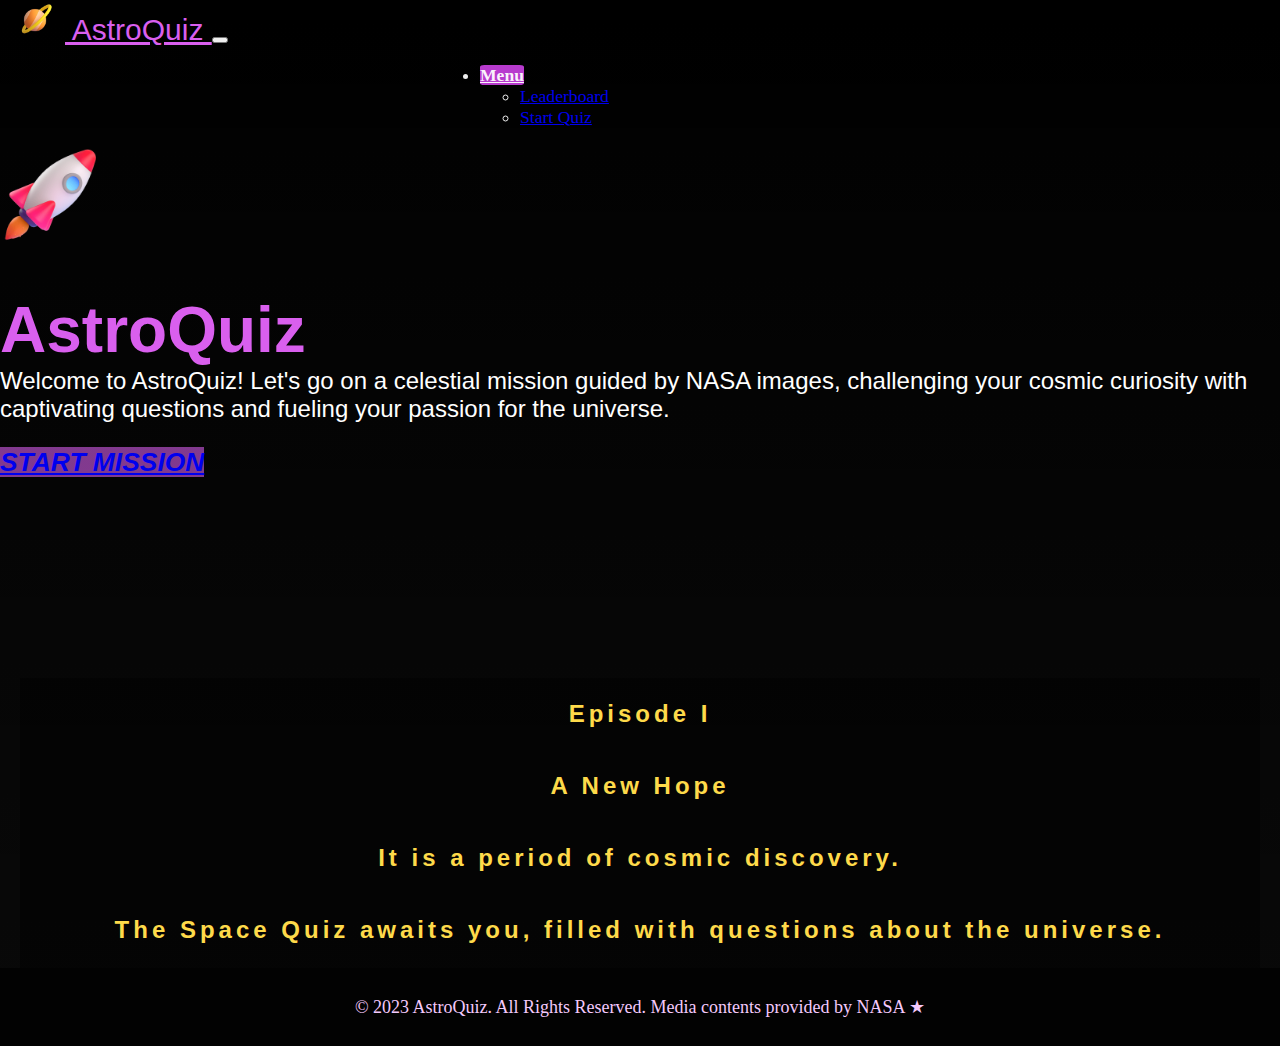
<file: index.html>
<!DOCTYPE html>
<html lang="en">

<head>
    <meta charset="UTF-8">
    <meta name="viewport" content="width=device-width, initial-scale=1.0">
    <title>Welcome to AstroQuiz!</title>
    <link href="https://cdn.jsdelivr.net/npm/bootstrap@5.3.2/dist/css/bootstrap.min.css" rel="stylesheet" integrity="sha384-T3c6CoIi6uLrA9TneNEoa7RxnatzjcDSCmG1MXxSR1GAsXEV/Dwwykc2MPK8M2HN" crossorigin="anonymous">
    <link href="https://fonts.cdnfonts.com/css/procyon?styles=164763" rel="stylesheet">
    <link href="https://fonts.cdnfonts.com/css/fauna?styles=159199" rel="stylesheet">
    <link href="https://fonts.cdnfonts.com/css/drius?styles=164403" rel="stylesheet">
    <link href="css/style.css" rel="stylesheet" type="text/css">
</head>

<body id="homepage">
    <!-- Navbar -->
    <nav class="navbar navbar-expand-lg navbar-dark bg-dark">
        <div class="container-fluid">
            <div class="d-flex justify-content-between align-items-center w-100">
                <a class="navbar-brand d-flex align-items-center" href="#homepage">
                    <img src="images/planet.png" alt="planet" height="40" class="mr-2">
                    AstroQuiz
                </a>
                <button class="navbar-toggler" type="button" data-bs-toggle="collapse" data-bs-target="#navbarNav"
                    aria-controls="navbarNav" aria-expanded="false" aria-label="Toggle navigation">
                    <span class="navbar-toggler-icon"></span>
                </button>
            </div>
            <div class="collapse navbar-collapse" id="navbarNav">
                <ul class="navbar-nav">
                    <li class="nav-item dropdown">
                        <a class="nav-link dropdown-toggle" href="#" id="navbarDropdown" role="button"
                            data-bs-toggle="dropdown" aria-expanded="false">
                            Menu
                        </a>
                        <ul class="dropdown-menu dropdown-menu-right" aria-labelledby="navbarDropdown">
                            <li><a class="dropdown-item" href="end.html">Leaderboard</a></li>
                            <li><a class="dropdown-item" href="quiz.html">Start Quiz</a></li>
                        </ul>
                    </li>
                </ul>
            </div>
        </div>
    </nav>
    <!-- Header -->
    <header class="container text-center mt-4 mb-4 p-5">
        <div class="row">
            <div class="col">
                <div><img src="images/Rocket.png" alt="Rocket emoji" height="100"></div>
                <h1>AstroQuiz</h1>
            </div>
        </div>
    </header>
    <!-- Main -->
    <main class="container text-center mt-4 mb-4 p-5">
        <div class="row">
            <article class="col intro-text">
                <p>Welcome to AstroQuiz! Let's go on a celestial mission guided by NASA images, challenging your
                    cosmic
                    curiosity with captivating questions and fueling your passion for the universe. </p>

            </article>
        </div>
        <div class="row">
            <section class="col button-holder">
                <a id="btn-startquiz" class="btn btn-primary px-5 py-3" href="quiz.html">Start Mission</a>
            </section>
        </div>
        <div>
            <!-- star wars generic style -->
            <section class="star-wars">
                <div class="crawl">
                    <div class="title">
                        <p>Episode I</p>
                        <p>A New Hope</p>
                    </div>
                    <p>It is a period of cosmic discovery.</p>
                    <p>The Space Quiz awaits you, filled with questions about the universe.</p>
                    <p>Are you ready to embark on this interstellar journey and test your cosmic knowledge?</p>
                    <p>Exploring the cosmos has never been more exciting as you dive deep into the mysteries of distant
                        galaxies.</p>
                    <p>Join us in this cosmic odyssey and let your curiosity traverse the vast reaches of space. </p>
                    <p>Venture where no quiz-taker has ventured before and become a true explorer of the universe!"</p>
                    <p>START YOUR JOURNEY NOW!!!</p>
                </div>
            </section>
        </div>
    </main>
    <!-- Footer -->
    <footer>
        <div class="container">
            <div class="row">
                <div class="col-md-12 text-center">
                    <p>&copy; 2023 AstroQuiz. All Rights Reserved. Media contents provided by NASA &#9733;</p>
                </div>
            </div>
        </div>
    </footer>
    <script src="https://cdn.jsdelivr.net/npm/bootstrap@5.3.2/dist/js/bootstrap.bundle.min.js" integrity="sha384-C6RzsynM9kWDrMNeT87bh95OGNyZPhcTNXj1NW7RuBCsyN/o0jlpcV8Qyq46cDfL" crossorigin="anonymous"></script>
    <script src="js/script.js"></script>
    <script src="js/apod.js"></script>
</body>
</html>
</file>
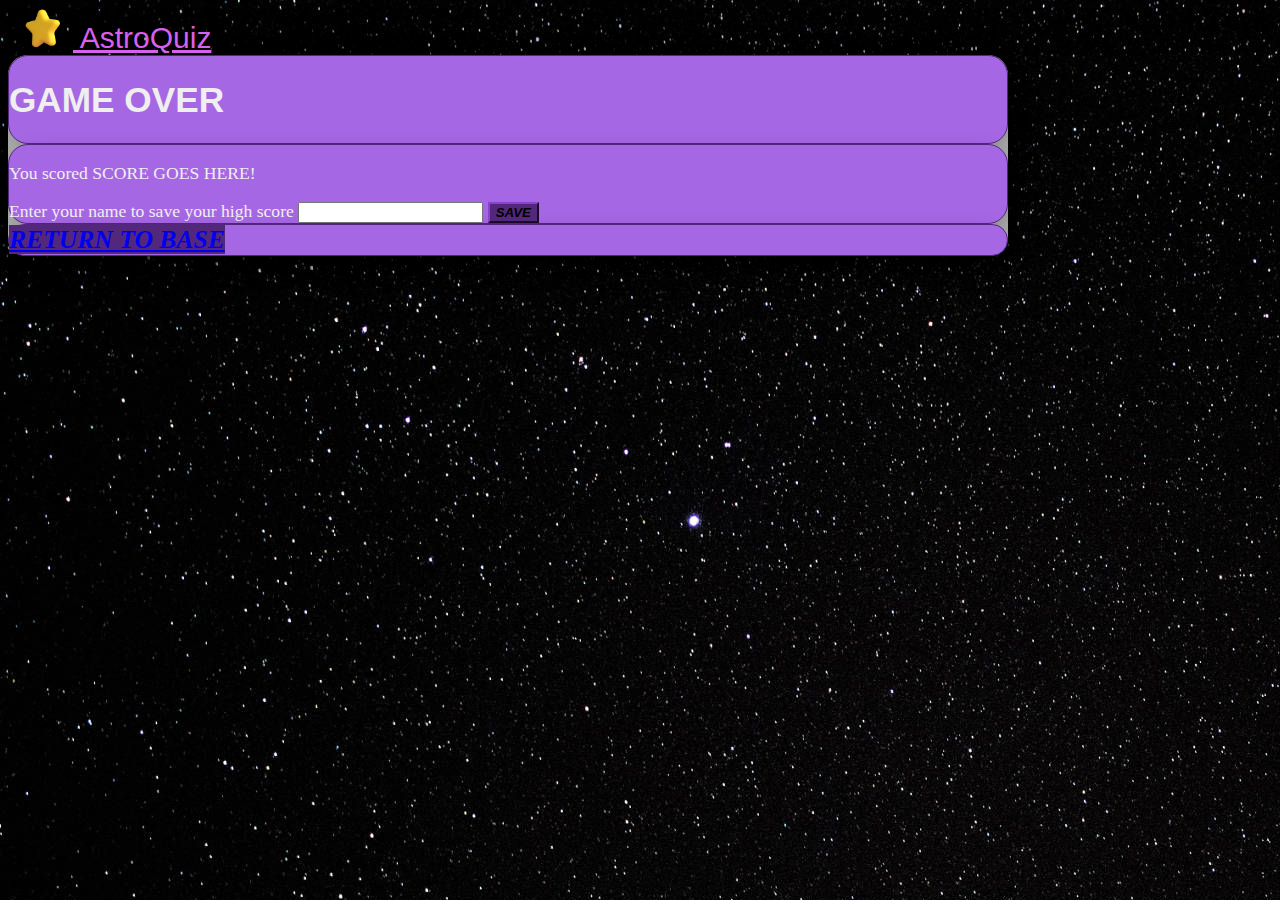
<file: end.html>
<!DOCTYPE html>
<html lang="en">
  <head>
    <meta charset="UTF-8" />
    <meta name="viewport" content="width=device-width, initial-scale=1.0" />
    <title>Thank you for playing AstroQuiz!</title>
    <link href="https://cdn.jsdelivr.net/npm/bootstrap@5.3.2/dist/css/bootstrap.min.css" rel="stylesheet" integrity="sha384-T3c6CoIi6uLrA9TneNEoa7RxnatzjcDSCmG1MXxSR1GAsXEV/Dwwykc2MPK8M2HN" crossorigin="anonymous" />
    <link href="https://fonts.cdnfonts.com/css/fauna?styles=159199" rel="stylesheet">
    <link href="https://fonts.cdnfonts.com/css/drius?styles=164403" rel="stylesheet"> 
    <link href="css/style.css" rel="stylesheet" type="text/css" />
  </head>

  <body id="quizend">
    <!-- Navbar -->
    <nav class="navbar navbar-expand-lg navbar-dark bg-dark">
      <div class="container-fluid">
          <div class="d-flex justify-content-between align-items-center w-100">
              <a class="navbar-brand d-flex align-items-center" href="index.html">
                  <img src="images/Star.png" alt="planet" height="40" class="mr-2">
                  AstroQuiz
              </a>
          </div>
      </div>
  </nav>
  <!-- Main / Score area -->
    <main class="container quiz-tablet my-xs-1 my-lg-4 p-4">
      <div class="row">
        <section class="col-xs-12">
          <div class="endgame">
            <section class="page-header tablet-box tablet-box-alt col text-center p-5 mb-3">
              <h1>Game Over</h1>
            </section>
            <section id="score-box" class="col tablet-box tablet-box-alt text-center p-4 mt-3 mb-3">
              <p>You scored <span class="this-score">SCORE GOES HERE</span>!</p>
              <label for="yourname" class="form-label">Enter your name to save your high score</label>
              <input type="text" class="form-control" id="yourname" />
              <button id="submit-score" class="btn btn-primary">Save</button>
            </section>
            <section id="button-holder" class="col button-holder tablet-box tablet-box-alt text-center p-5">
              <a id="btn-returnhome" class="btn btn-primary px-5 py-3 mt-3" href="index.html">Return to Base</a>
            </section>
          </div>
          <div class="leaderboard hidden">
            <section class="page-header tablet-box tablet-box-alt col text-center p-5 mb-3">
              <h1>Leaderboard</h1>
            </section>
            <section id="high-scores" class="col tablet-box tablet-box-alt text-center p-4 mt-3 mb-3">
              <div class="score-a tablet-box mx-5 my-2 p-2">Score 1</div>
              <div class="score tablet-box mx-5 my-2 p-2">Score 2</div>
              <div class="score tablet-box mx-5 my-2 p-2">Score 3</div>
              <div class="score tablet-box mx-5 my-2 p-2">Score 4</div>
              <div class="score tablet-box mx-5 my-2 p-2">Score 5</div>
              <div class="score tablet-box mx-5 my-2 p-2">Score 6</div>
              <div class="score tablet-box mx-5 my-2 p-2">Score 7</div>
              <div class="score tablet-box mx-5 my-2 p-2">Score 8</div>
              <div class="score tablet-box mx-5 my-2 p-2">Score 9</div>
              <div class="score tablet-box mx-5 my-2 p-2">Score 9</div>
            </section>
            <section id="button-holder" class="col button-holder tablet-box tablet-box-alt text-center p-5">
              <a id="btn-returnhome" class="btn btn-primary px-5 py-3 mt-3" href="index.html">Return to Base</a>
            </section>
          </div>
        </section>
      </div>
    </main>
    <script src="https://cdn.jsdelivr.net/npm/bootstrap@5.3.2/dist/js/bootstrap.bundle.min.js" integrity="sha384-C6RzsynM9kWDrMNeT87bh95OGNyZPhcTNXj1NW7RuBCsyN/o0jlpcV8Qyq46cDfL" crossorigin="anonymous"></script>
    <script src="js/end.js"></script>
    <script src="js/script.js"></script>
  </body>
</html>
</file>
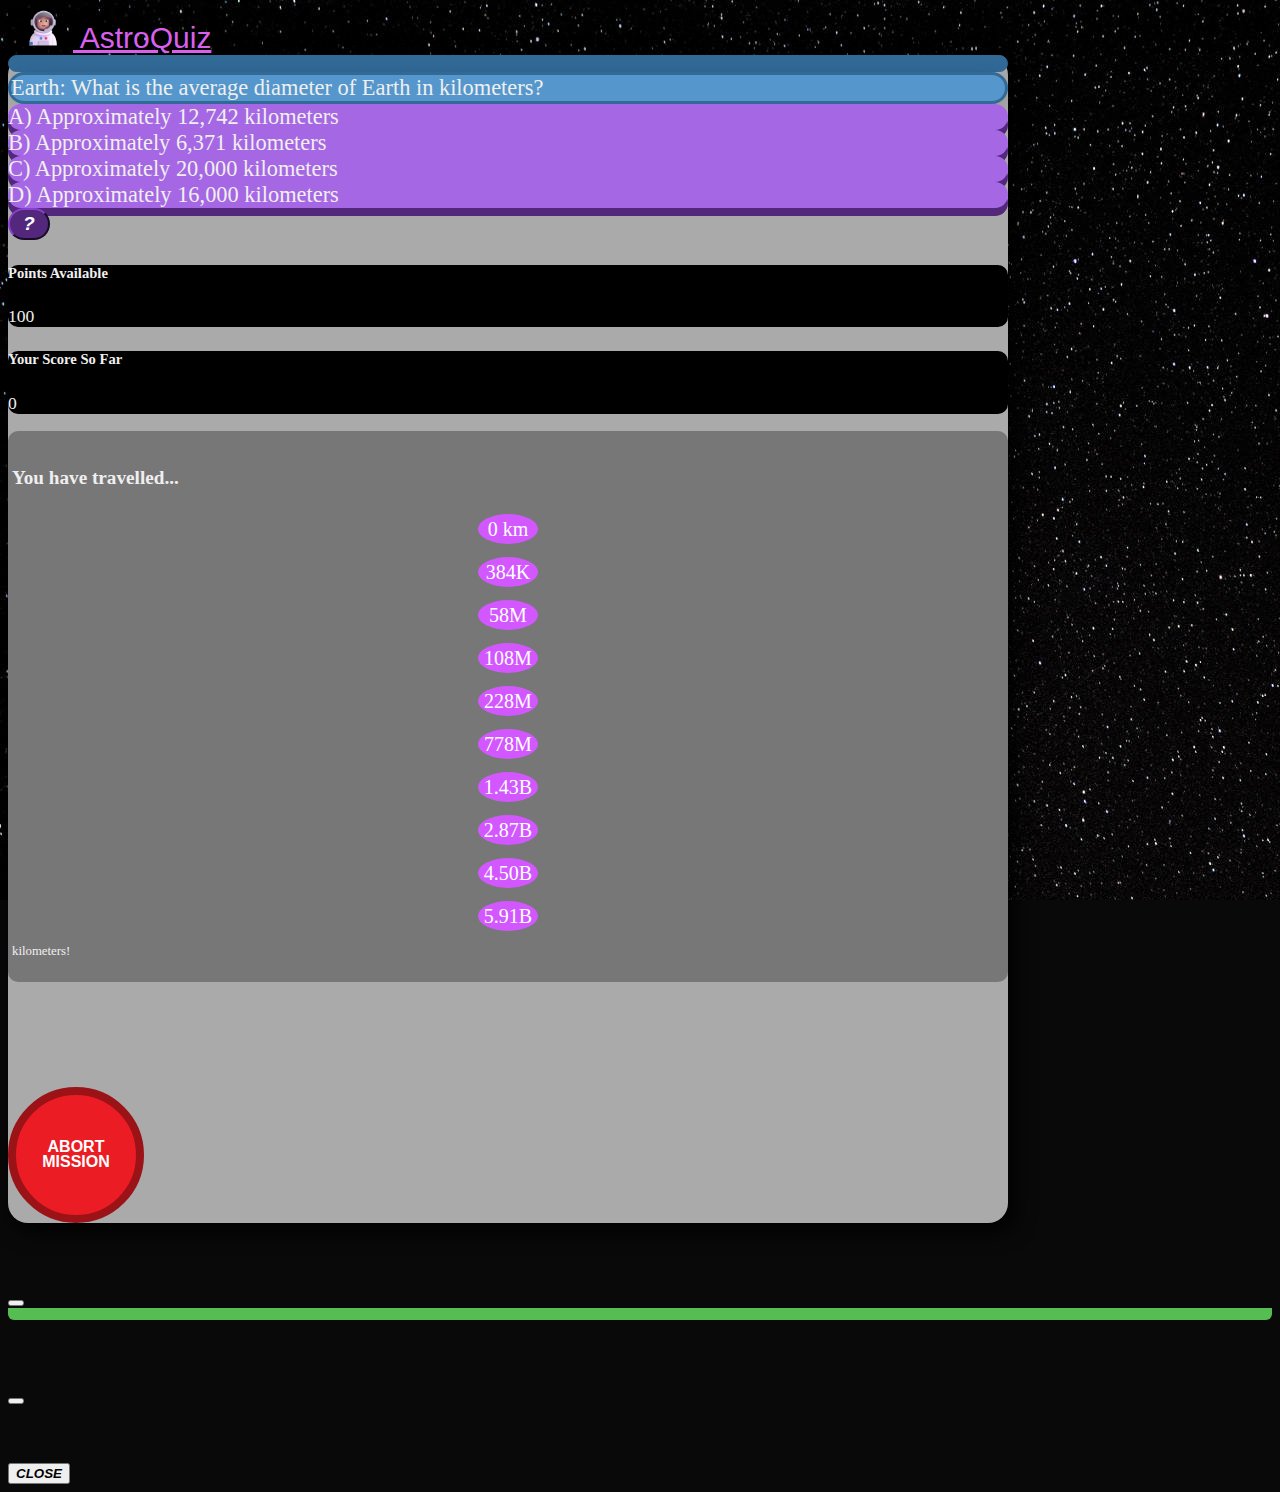
<file: quiz.html>
<!DOCTYPE html>
<html lang="en">

<head>
    <meta charset="UTF-8">
    <meta name="viewport" content="width=device-width, initial-scale=1.0">
    <title>AstroQuiz</title>
    <link href="https://cdn.jsdelivr.net/npm/bootstrap@5.3.2/dist/css/bootstrap.min.css" rel="stylesheet"
        integrity="sha384-T3c6CoIi6uLrA9TneNEoa7RxnatzjcDSCmG1MXxSR1GAsXEV/Dwwykc2MPK8M2HN" crossorigin="anonymous">
    <link href="https://fonts.cdnfonts.com/css/fauna?styles=159199" rel="stylesheet">
    <link href="css/style.css" rel="stylesheet" type="text/css">
</head>

<body id="quizpage">
    <!-- Navbar -->
    <nav class="navbar navbar-expand-lg navbar-dark bg-dark">
        <div class="container-fluid">
            <div class="d-flex justify-content-between align-items-center w-100">
                <a class="navbar-brand d-flex align-items-center" href="/index.html">
                    <img src="images/astro.png" alt="planet" height="40" class="mr-2">
                    AstroQuiz
                </a>
            </div>
        </div>
    </nav>
    <!-- Main / Quiz Area -->
    <main class="container quiz-tablet my-xs-1 my-lg-4 p-4">
        <div class="row">
            <section class="col-xs-12 col-lg-10 order-lg-2 ps-lg-4">
                <div id="question-image" class="image-container text-center">
                    <!-- div for displaying NASA images -->
                </div>
                <div class="img-caption tablet-box pt-2 pb-1 px-2 my-2">
                    <p class="p-caption"></p>
                    <p class="p-dyk"><!-- facts will be populated here --></p>
                </div>
                <div id="question-box" class="question tablet-box mt-3 mb-3 p-4">
                    <!-- Question to be populated here -->
                </div>
                <div class="answers">
                    <div id="select-a" class="clickable answer tablet-box tablet-box-alt mt-3 mb-3 p-4"
                        data-clicked="unclicked">
                        <!-- Answer A to be populated here -->
                    </div>
                    <div id="select-b" class="clickable answer tablet-box tablet-box-alt mt-3 mb-3 p-4"
                        data-clicked="unclicked">
                        <!-- Answer B to be populated here -->
                    </div>
                    <div id="select-c" class="clickable answer tablet-box tablet-box-alt mt-3 mb-3 p-4"
                        data-clicked="unclicked">
                        <!-- Answer C to be populated here -->
                    </div>
                    <div id="select-d" class="clickable answer tablet-box tablet-box-alt mt-3 mb-3 p-4"
                        data-clicked="unclicked">
                        <!-- Answer D to be populated here -->
                    </div>
                </div>
            </section>
            <aside class="col-xs-12 col-lg-2 order-lg-1">
                <div class="row">
                    <div class="text-center my-2">
                        <button type="button" class="btn btn-primary btn-howtoplay" data-bs-toggle="modal"
                            data-bs-target="#howModal">?</button>
                    </div>
                </div>
                <div class="row">
                    <div class="side-widget text-center my-2 mx-2 mx-lg-0 p-3 col col-xs-6 col-lg-12">
                        <h5>Points Available</h5>
                        <p class="points-available">100</p>
                    </div>
                    <div class="side-widget text-center my-2 mx-2 mx-lg-0 p-3 col col-xs-6 col-lg-12">
                        <h5>Your Score So Far</h5>
                        <p class="current-score">0</p>
                    </div>
                </div>
                <div class="row">
                    <div id="progress-bar" class="side-widget text-center mx-2 mx-lg-0 my-2 p-3 col col-xs-12">
                        <h4>You have travelled...</h4>
                        <div>
                            <div class="dot-label" id="dot10">0 km</div>
                            <div class="dot-line">|</div>
                            <div class="dot-label" id="dot9">384K</div>
                            <div class="dot-line">|</div>
                            <div class="dot-label" id="dot8">58M</div>
                            <div class="dot-line">|</div>
                            <div class="dot-label" id="dot7">108M</div>
                            <div class="dot-line">|</div>
                            <div class="dot-label" id="dot6">228M</div>
                            <div class="dot-line">|</div>
                            <div class="dot-label" id="dot5">778M</div>
                            <div class="dot-line">|</div>
                            <div class="dot-label" id="dot4">1.43B</div>
                            <div class="dot-line">|</div>
                            <div class="dot-label" id="dot3">2.87B</div>
                            <div class="dot-line">|</div>
                            <div class="dot-label" id="dot2">4.50B</div>
                            <div class="dot-line">|</div>
                            <div class="dot-label" id="dot1">5.91B</div>
                        </div>
                        <p>kilometers!</p>
                    </div>
                </div>
                <div class="row">
                    <div class="text-center col col-xs-12 mt-3">
                        <button id="btn-abort" class="btn btn-danger"><a href="index.html">Abort Mission</a></button>
                    </div>
                </div>
            </aside>
    </main>
    <!-- Modals -->
    <!-- Modal for Corect Answers-->
    <div class="modal fade quiz-modal" id="correctModal" tabindex="-1" aria-labelledby="correctModalLabel"
        aria-hidden="true">
        <div class="modal-dialog modal-sm modal-dialog-centered">
            <div class="modal-content">
                <div class="modal-header">
                    <h3 class="modal-title fs-5 text-center" id="correctModalLabel">Correct!</h3>
                    <button type="button" class="btn-close" data-bs-dismiss="modal" aria-label="Close"></button>
                </div>
                <div id="modalb1" class="modal-body">
                    <!-- Additional content can go here if needed -->
                </div>
            </div>
        </div>
    </div>
    <div class="modal fade quiz-modal" id="howModal" tabindex="-1" aria-labelledby="howModalLabel" aria-hidden="true">
        <div class="modal-dialog">
            <div class="modal-content">
                <div class="modal-header">
                    <h3 class="modal-title fs-5" id="howModalLabel">How to Play!</h3>
                    <button type="button" class="btn-close" data-bs-dismiss="modal" aria-label="Close"></button>
                </div>
                <div class="modal-body">
                    <p>Choose the correct answer from the options to power up your ship! But be careful! You will lose
                        25 points for each incorrect answer!</p>
                </div>
                <div class="modal-footer">
                    <button type="button" class="btn btn-secondary" data-bs-dismiss="modal">Close</button>
                </div>
            </div>
        </div>
    </div>
    <script src="https://cdn.jsdelivr.net/npm/bootstrap@5.3.2/dist/js/bootstrap.bundle.min.js"
        integrity="sha384-C6RzsynM9kWDrMNeT87bh95OGNyZPhcTNXj1NW7RuBCsyN/o0jlpcV8Qyq46cDfL"
        crossorigin="anonymous"></script>

    <script src="js/questions.js"></script>
    <script src="js/script.js"></script>
    <script src="js/solaire.js"></script>
</body>

</html>
</file>
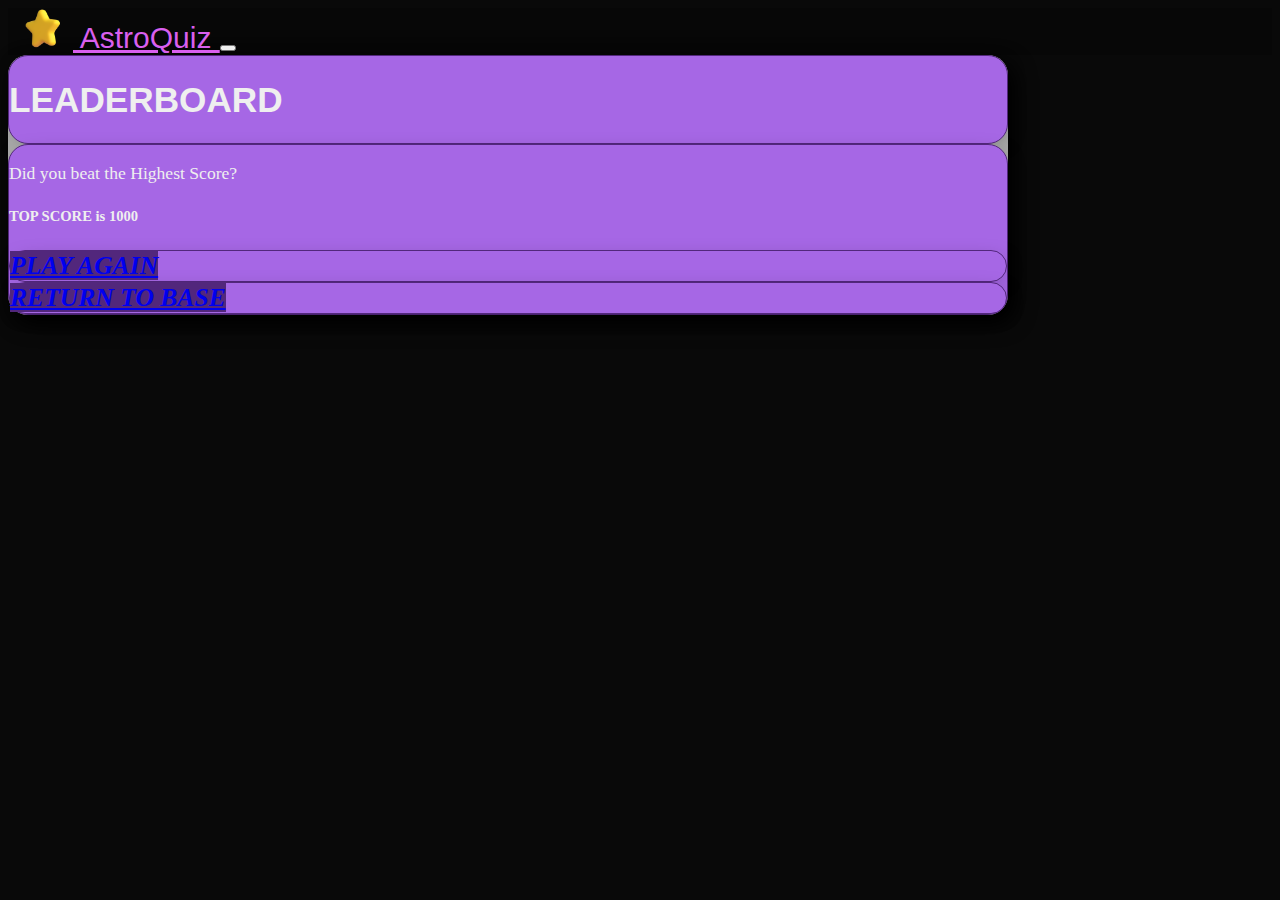
<file: score.html>
<!DOCTYPE html>
<html lang="en">

<head>
    <meta charset="UTF-8" />
    <meta name="viewport" content="width=device-width, initial-scale=1.0" />
    <title>High Scores</title>
    <link href="https://cdn.jsdelivr.net/npm/bootstrap@5.3.2/dist/css/bootstrap.min.css" rel="stylesheet"
        integrity="sha384-T3c6CoIi6uLrA9TneNEoa7RxnatzjcDSCmG1MXxSR1GAsXEV/Dwwykc2MPK8M2HN" crossorigin="anonymous" />
    <link href="css/style.css" rel="stylesheet" type="text/css" />
    <link href="https://fonts.cdnfonts.com/css/drius?styles=164403" rel="stylesheet">
    <link href="https://fonts.cdnfonts.com/css/fauna?styles=159199" rel="stylesheet">
</head>

<body id="quizscore">
    <!-- Navbar -->
    <nav class="navbar navbar-expand-lg navbar-dark bg-dark">
        <div class="container-fluid">
            <div class="d-flex justify-content-between align-items-center w-100">
                <a class="navbar-brand d-flex align-items-center" href="/">
                    <img src="images/Star.png" alt="planet" height="40" class="mr-2">
                    AstroQuiz
                </a>
                <button class="navbar-toggler" type="button" data-bs-toggle="collapse" data-bs-target="#navbarNav"
                    aria-controls="navbarNav" aria-expanded="false" aria-label="Toggle navigation">
                    <span class="navbar-toggler-icon"></span>
                </button>
            </div>
        </div>
    </nav>

    <!-- Main Content -->
    <main id="containerscore" class="container-md quiz-tablet mt-5 p-4">
        <div class="row">
            <!-- <section class="col-xs-12 col-sm-10 order-sm-2"> -->
            <div class="endgame">
                <!-- Game Over Header -->
                <section class="page-header tablet-box tablet-box-alt col text-center p-5 mb-3">
                    <h1>Leaderboard</h1>
                </section>

                <!-- Score Box -->
                <section id="score-box" class="col tablet-box tablet-box-alt text-center p-4 mt-3 mb-3">
                    <ul id="highScoresList" class="list-group">
                        <!-- High scores will be dynamically added here -->
                    </ul>
                    <div>
                        <p>Did you beat the Highest Score?</p>
                        <h5>TOP SCORE is 1000</h5>
                    </div>
                    <section id="button-holder" class="col button-holder tablet-box tablet-box-alt text-center p-5">
                        <!-- Update the href attribute to point to score.html -->
                        <a id="btn-returnhome" class="btn btn-primary px-5 py-3 mt-3" href="quiz.html">Play Again</a>
                    </section>
                    <section id="button-holder" class="col button-holder tablet-box tablet-box-alt text-center p-5">
                        <!-- Update the href attribute to point to score.html -->
                        <a id="btn-returnhome" class="btn btn-primary px-5 py-3 mt-3" href="index.html">Return to
                            Base</a>
                    </section>
                    <!-- </section> -->
            </div>
            </section>
        </div>
    </main>

    <!-- Bootstrap JS and Custom Scripts -->
    <script src="https://cdn.jsdelivr.net/npm/bootstrap@5.3.2/dist/js/bootstrap.bundle.min.js"
        integrity="sha384-C6RzsynM9kWDrMNeT87bh95OGNyZPhcTNXj1NW7RuBCsyN/o0jlpcV8Qyq46cDfL"
        crossorigin="anonymous"></script>
    <script src="js/highscore.js"></script>
</body>

</html>
</file>
<file: css/style.css>
/*variables*/
:root {
  --accent1: #a667e5;
  --accent1a: #52277c;
  --accent2: #5597cc;
  --accent2a: #316997;
  --homepagepurple: #b83bce;
  --errorred: #ea5656;
  --correctgreen: #55bd51;
  --dark: #090909;
  --light: #efefef;
  --curvedcorner1: 20px;
  --curvedcorner2: 10px;
}

/*page styles*/
body {
  background-color: var(--dark);
  background-attachment: fixed;
  color: var(--light);
  font-size: 1.1rem;
}

body#homepage {
  margin: 0;
  padding: 0;
  position: relative;
  /* Needed for pseudo-element */
}

body#homepage::before {
  content: "";
  position: absolute;
  top: 0;
  left: 0;
  width: 100%;
  height: 100%;
  background: linear-gradient(to bottom,
      rgba(0, 0, 0, 0.906) 0%,
      rgba(0, 0, 0, 0) 100%);
  background-size: cover;
  background-repeat: no-repeat;
  z-index: -1;
  /* Ensure the overlay is behind the content */
}

body#quizpage,
body#quizend {
  background-image: url("../images/star-bg.jpg");
}

/* navigation bar */
.navbar {
  margin-bottom: 0;
  border-bottom: none;
}

.navbar-brand {
  font-size: 30px;
  margin-left: 15px;
  color: var(--accent1);
  color: #d95fee;
  /* Adjusting the font size of the brand/logo */
  font-family: "Fauna", sans-serif;
}

.navbar-toggler-icon {
  color: #ffffff5a !important;
}

.nav-link {
  color: #fffffff1 !important;
  margin-right: 40px;
  background-color: var(--homepagepurple);
  font-weight: bold;
  border-radius: 10% !important;
}

.nav-link:hover {
  color: var(--homepagepurple) !important;
  background-color: rgb(251, 250, 250);
  transition: color 0.3s, background-color 0.3s;
}

.navbar-dark.bg-dark {
  background-color: #00000032 !important;
  /* Background color of the navbar */
}

.navbar-nav {
  padding-left: 30rem !important;
}

.navbar-brand img {
  margin-right: 10px;
}

.dropdown-menu-right .dropdown-item:hover {
  background-color: var(--homepagepurple) !important;
  color: white !important;
}

/* Home page */

#homepage h1 {
  font-size: 4rem;
  color: #d95fee;
  margin-bottom: 0;
  display: inline-block;
  font-family: "Procyon Shadow", sans-serif;
}

.intro-text p {
  color: white;
  justify-content: center;
  font-size: 1.5rem;
  margin-top: 0;
  font-family: "Fauna", sans-serif;
}

.star-wars p {
  background-color: rgba(0, 0, 0, 0.427);
  color: white;
  justify-content: center;
  font-size: 1.5rem;
  margin-top: 0;
}

/* Star Wars-style opening crawl container */
.star-wars {
  display: flex;
  flex-direction: column;
  justify-content: center;
  align-items: center;
  height: 50vh;
  /* Adjusting the height as needed */
  overflow: hidden;
  color: #feda4a;
  font-family: "Pathway Gothic One", sans-serif;
  font-size: 100%;
  font-weight: 700;
  letter-spacing: 4px;
  line-height: 150%;
  perspective: 400px;
  text-align: justify;
  position: relative;
  padding: 20px;
  /* Adjusting the padding as needed */
}

/* Adjusting the crawl positioning */
.crawl {
  transform-origin: 50% 50%;
  animation: crawl 160s linear infinite;
  /* Slower crawl animation */
  position: relative;
  top: 50%;
  text-align: center;
  transform: translateY(-50%);
  line-height: 3;
  /* Adjusting line height as needed */
  height: 30vh;
  /* Adjusting the height as desired */
}

.crawl>.title {
  font-size: 90%;
  text-align: center;
}

@keyframes crawl {
  0% {
    top: 0;
    transform: rotateX(20deg) translateZ(0);
    opacity: 0;
  }

  1% {
    opacity: 1;
  }

  99% {
    opacity: 1;
  }

  100% {
    top: -6000px;
    transform: rotateX(25deg) translateZ(-2500px);
    opacity: 0;
  }
}

/* Styling the crawl text within the container */
.crawl p {
  margin: 0;
  padding: 0;
  text-align: center;
  color: #feda4a;
}

/*quiz page*/

.quiz-tablet {
  max-width: 1000px;
  width: 94%;
  background-color: #aaa;
  border-radius: var(--curvedcorner1);
  box-shadow: 6px 8px 21px 0px rgba(0, 0, 0, 1);
}

.tablet-box {
  border-radius: var(--curvedcorner1);
  box-shadow: 3px 4px 21px -10px rgba(0, 0, 0, 0.5);
  background-color: var(--accent2);
  border: 1px solid var(--accent2a);
}

.tablet-box-alt {
  background-color: var(--accent1);
  border: 1px solid var(--accent1a);
}

.question,
.answer {
  font-size: 1.4rem;
}

.image-container img {
  border-radius: var(--curvedcorner1);
  max-height: 550px;
  max-width: 100%;
  border: 5px solid var(--accent2a);
}

.img-caption {
  background-color: var(--accent2a);
  font-size: 0.95rem;
}

.p-caption {
  text-align: center;
  font-style:italic;
}

.p-dyk {

}

.question {
  border-width: 3px;
}

.answer {
  cursor: pointer;
  border: none;
  box-shadow: 0 8px var(--accent1a);
}

.answer:hover,
.answer:focus {
  opacity: 0.9;
}

.answer:active {
  box-shadow: 0 4px var(--accent1a);
  transform: translateY(4px);
}

.select-incorrect {
  background-color: var(--errorred);
}

.select-correct {
  background-color: var(--correctgreen);
}

.quiz-modal,
.quiz-modal h3,
.quiz-modal h4,
.quiz-modal p {
  color: #090909;
}

.quiz-modal h3 {
  font-weight: bold;
}

.quiz-modal h4 {
  font-size: 1.2rem;
  text-decoration: underline;
}

/* styling for modal */
#correctModal .modal-body {
  background-color: var(--correctgreen);
  border-bottom-left-radius: 6px;
  border-bottom-right-radius: 6px;
}

#correctModal .modal-body, 
#correctModal .modal-footer {
  padding: 6px;
  box-shadow: none;
}

/*end page*/
.page-header h1 {
  font-family: "Drius Halftone", sans-serif;
  text-transform: uppercase;
}

.score {
  background-color: var(--accent2);
}

/*side column*/
aside {
  position: relative;
}

.side-widget {
  border-radius: var(--curvedcorner2);
  background-color: #000;
}

.side-widget h5 {
  font-weight: bold;
}

/*progress bar*/
#progress-bar {
  background-color: #777;
  padding: 10px 4px;
}

#progress-bar h4 {
  font-size: 1.2rem;
  font-weight: bold;
}

#progress-bar p {
  font-size: 0.8rem;
}

#progress-bar ul {
  padding: 0;
}

.dot-label {
  width: 60px;
  height: 30px;
  background-color: #d257ff;
  color: white;
  text-align: center;
  line-height: 30px;
  border-radius: 50%;
  margin-bottom: 10px;
  margin-top: auto;
  margin: 13px auto;
  font-size: 20px;
}

/* CSS for dot lines */

.dot-line {
  flex-grow: 1;
  width: 60px;
  height: 30px;
  background-color: transparent;
  color: white;
  text-align: center;
  line-height: 20px;
  border-radius: 50%;
  font-weight: bold;
  margin: 10px auto;
  display: none;
}

.answered-dot {
  background-color: green;
  /* Change to your desired color */
  color: white;
  /* Add any other styles for answered dots */
}

#progress-bar h5 {
  text-align: center;
}

/*buttons*/

.btn {
  font-weight: bold;
  text-transform: uppercase;
  font-style: italic;
}

.btn-primary {
  background-color: var(--accent1a) !important;
  border-color: var(--accent1a) !important;
  transition: all 0.1s ease-in-out;

}

.btn-primary:hover,
.btn-primary:active {
  transition: all 0.05s ease-in-out;
  transform: scale(1.1);
}

.btn-primary:hover,
.btn-primary:active,
.btn-primary:focus {
  opacity: 0.8 !important;
}

#btn-returnhome {
  background-color: var(--accent1a);
  border-color: var(--accent1a);
  font-size: 1.6rem;
}

#btn-returnhome:hover {
  opacity: 0.8;
}

#btn-abort {
  bottom: 0px;
  width: 136px;
  height: 136px;
  border-radius: 72px;
  border: 8px solid #9b1217;
  background-color: #ec1c24;
  transition: all 0.1s ease-in-out;
}

#btn-abort a {
  text-decoration: none;
  color: #fff;
  font-style: normal;
  font-size: 1.2em;
  line-height: 0.7em;
}

#btn-abort:hover {
  transform: scale(1.1);
  transition: all 0.1s ease-in-out;
}

#btn-abort:hover a {
  text-shadow: 1px 1px 12px rgba(255, 243, 202, 1);
}

#btn-startquiz {
  font-size: 1.5em !important;
  background-color: #d85fee97 !important;
  border-color: var(--homepagepurple);
  margin-top: 1rem;
  margin-bottom: 2rem;
  position: relative;
  overflow: visible;
  font-family: "Drius Halftone", sans-serif;
}

/* Adding styles for the hover effect */
#btn-startquiz:hover {
  background-color: #55bd51 !important;
  transform: scale(1.05);
  color: black;
  border-color: #55bd51;
}

.btn-howtoplay {
  border-radius: var(--curvedcorner1) !important;
  background-color: var(--accent1a) !important;
  border-color: var(--accent1a) !important;
  color: #fff !important;
  font-weight: bold;
  padding: 3px 13px;
  font-size: 1.2rem;
}

.btn-howtoplay:hover {
  opacity: 0.8;
}

/* Footer styling */
footer {
  background-color: rgba(0, 0, 0, 0.711);
  color: #f4c9fc;
  padding: 10px 0;
}

/* Style the copyright notice */
footer p {
  text-align: center;
  font-size: 18px;
}

/* CSS property to toggle game over displays*/

.hidden {
  display: none;
}


/*temp*/
.delete-this {
  position: absolute;
  bottom: 10px;
  left: 10px;
}

/*media queries*/

/*medium screen and above*/
@media screen and (min-width: 991px) {
  aside {
    min-height: 1015px;
  }

  #btn-abort {
    display: block;
    position: absolute;
  }
}

@media screen and (max-width: 575px) {
  .img-caption {
    font-size: 0.8rem;
    line-height: 1.2rem;
  }
  .question {
    font-size: 1.2rem;
  }
  .answer {
    font-size: 1.05rem;
  }
}
</file>
